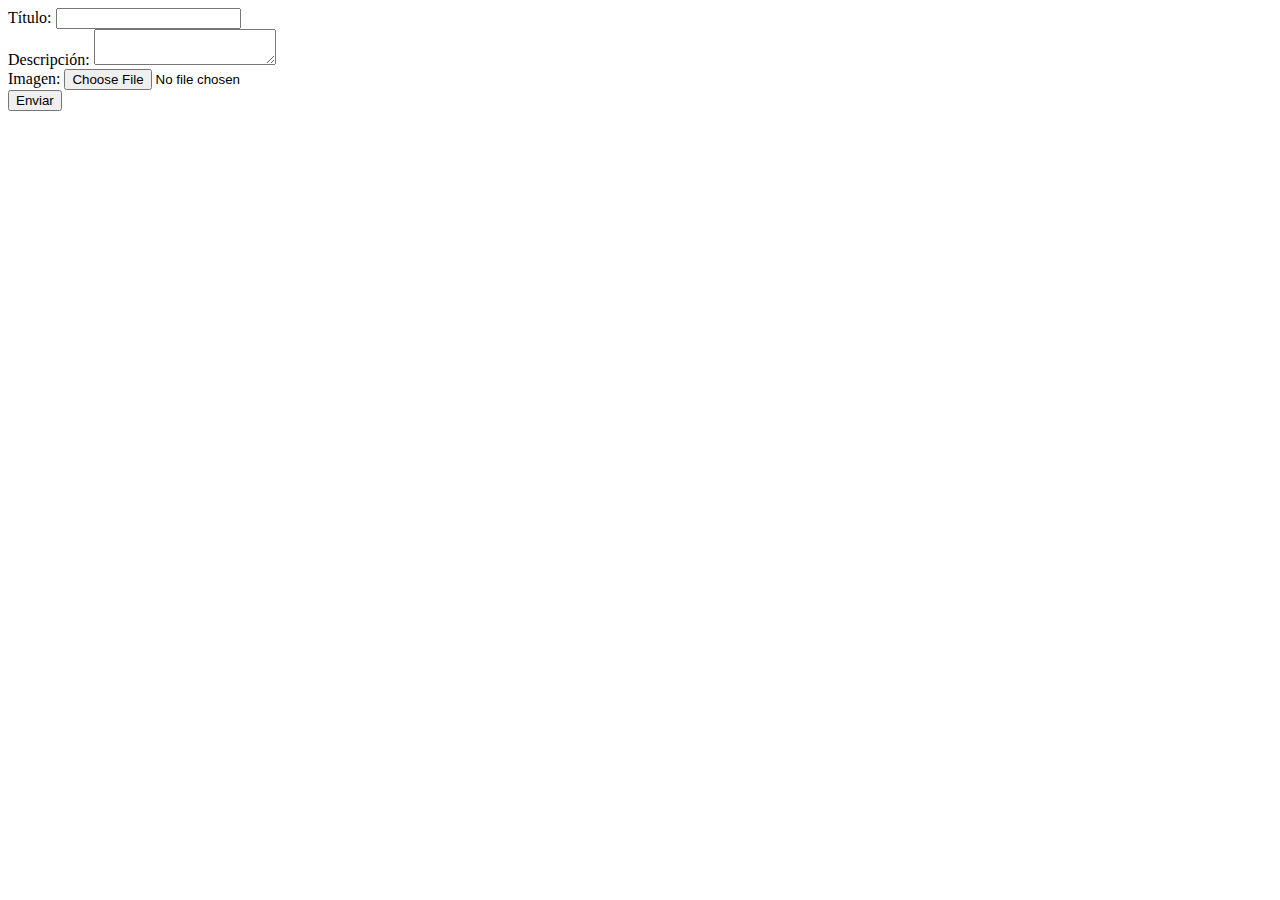
<file: admin.html>
<!DOCTYPE html>
<html lang="en">
<head>
    <meta charset="UTF-8">
    <meta name="viewport" content="width=device-width, initial-scale=1.0">
    <title>Document</title>
</head>
<body>

    <div class="">
        <form onsubmit="event.preventDefault(); enviarFormulario();">
            <label for="titulo">Título:</label>
            <input type="text" id="titulo" required><br>
            <label for="descripcion">Descripción:</label>
            <textarea id="descripcion" required></textarea><br>
            <label for="imagen">Imagen:</label>
            <input type="file" id="imagen" accept="image/*" required><br>
            <button type="submit">Enviar</button><br>
            <div id="entradas">
            </div>
        </form>

    </div>

    <script src="Script/main.js"></script>
    
</body>
</html>
</file>
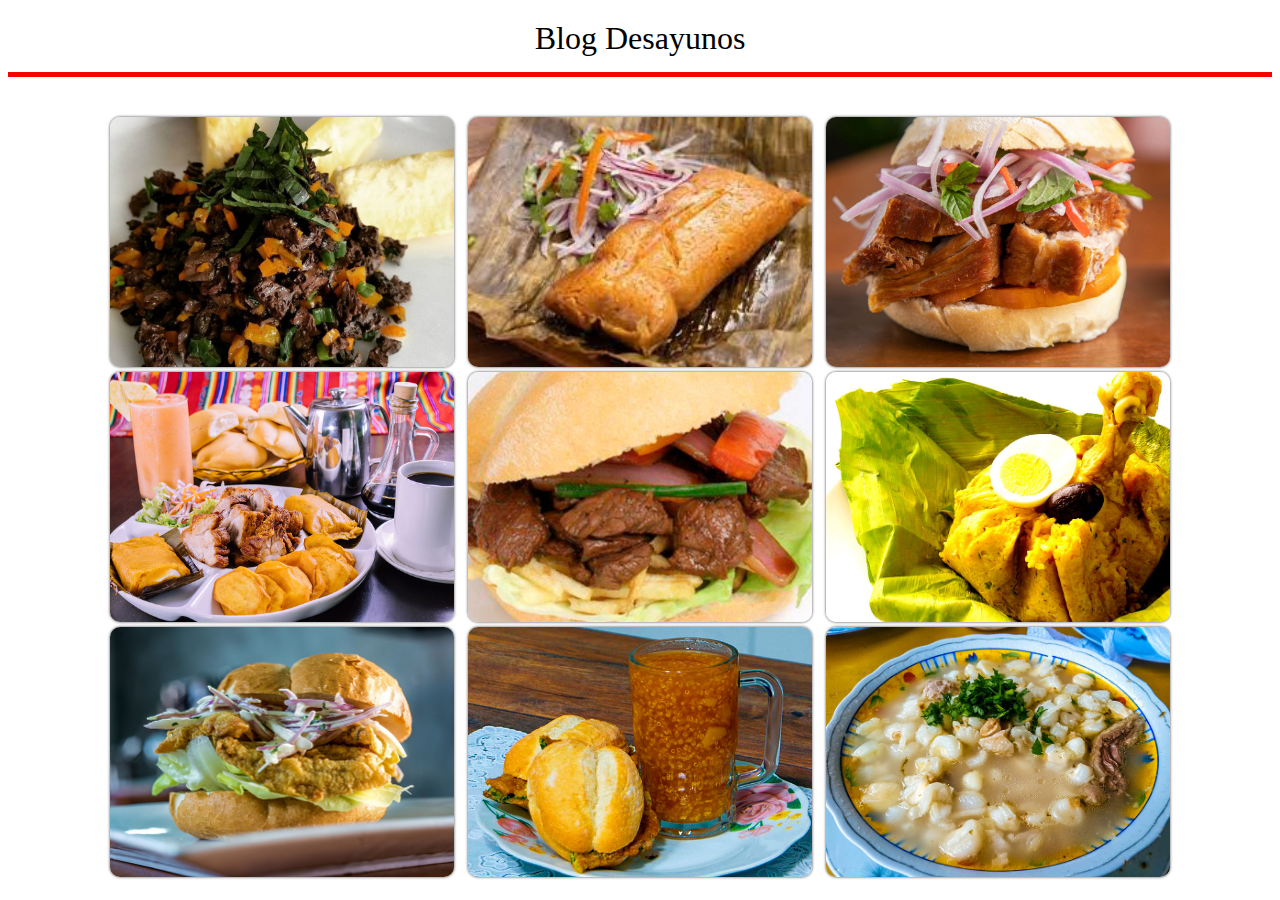
<file: blog.html>
<!DOCTYPE html>
<html lang="en">
<head>
    <meta charset="UTF-8">
    <meta name="viewport" content="width=device-width, initial-scale=1.0">
    <title>Document</title>
    <link rel="stylesheet" href="Styles/blog.css">
</head>
<body>
    <div class="photos">
        <h1>Blog Desayunos</h1>
        <div class="line"></div>
        <div class="container-photos">
            <div class="imagen">
                <img src="Images/img_2.jpg" alt="">
                <div class="effects">
                    <h2>Leer Más</h2>
                </div>
            </div>
            <div class="imagen">
                <img src="Images/img_3.jpg" alt="">
                <div class="effects">
                    <h2>Leer Más</h2>
                </div>
            </div>
            <div class="imagen">
                <img src="Images/img_4.jpeg" alt="">
                <div class="effects">
                    <h2>Leer Más</h2>
                </div>
            </div>
            <div class="imagen">
                <img src="Images/img_5.jpg" alt="">
                <div class="effects">
                    <h2>Leer Más</h2>
                </div>
            </div>
            <div class="imagen">
                <img src="Images/img_6.jpg" alt="">
                <div class="effects">
                    <h2>Leer Más</h2>
                </div>
            </div>
            <div class="imagen">
                <img src="Images/img_7.jpg" alt="">
                <div class="effects">
                    <h2>Leer Más</h2>
                </div>
            </div>
            <div class="imagen">
                <img src="Images/img_8.jpg" alt="">
                <div class="effects">
                    <h2>Leer Más</h2>
                </div>
            </div>
            <div class="imagen">
                <img src="Images/img_9.jpg" alt="">
                <div class="effects">
                    <h2>Leer Más</h2>
                </div>
            </div>
            <div class="imagen">
                <img src="Images/img_4.jpg" alt="">
                <div class="effects">
                    <h2>Leer Más</h2>
                </div>
            </div>

        </div>
    </div>
    
</body>
</html>
</file>
<file: Styles/blog.css>
.photos{
    font-family: 'open sans';
}

.photos h1{
    text-align: center;
    margin:20px 0 15px 0;
    font-weight: 300;
}

.line{
    border-top: 5px solid #f50400;
    margin-bottom: 40px;
}

.container-photos{
    display:flex;
    width: 85%;
    margin: auto;
    justify-content: space-around;
    flex-wrap: wrap;
    border-radius:3px;
}

.container-photos .imagen{
    width: 32%;
    position: relative;
    height:250px;
    margin-bottom:5px;
    border-radius: 10px;
    box-shadow: 0px 0px 3px 0px rgba(0, 0, 0, .75)
}
.imagen img{
    width: 100%;
    height:100%;
    border-radius: 10px;
    object-fit: cover;
}

.effects{
    position: absolute;
    bottom: 0;
    left: 0;
    background: #ff8962a2;
    width: 100%;
    height: 0;
    overflow: hidden;
    transition: .5s ease;
}

.effects h2{
    color: #ffff;
    font-weight: 300;
    font-size:30px;
    position: absolute;
    top: 50%;
    left:50%;
    text-align: center;
    transform: translate(-50%, -50%);
}

.imagen:hover .effects{
    height:100%;
    cursor: pointer;
}

@media screen and (max-width:1000px){
    .container-photos{
        width: 95%;
    }
}

@media screen and (max-width:700px){
    .container-photos{
        width: 90%;
    }
    .container-photos .imagen{
        width: 48%;
    }
}

@media screen and (max-width:450px){
    h1{
        font-size:22px;
    }
    .container-photos{
        width: 98%;
    }
    .container-photos.imagen{
        width: 80%;
    }
}
</file>
